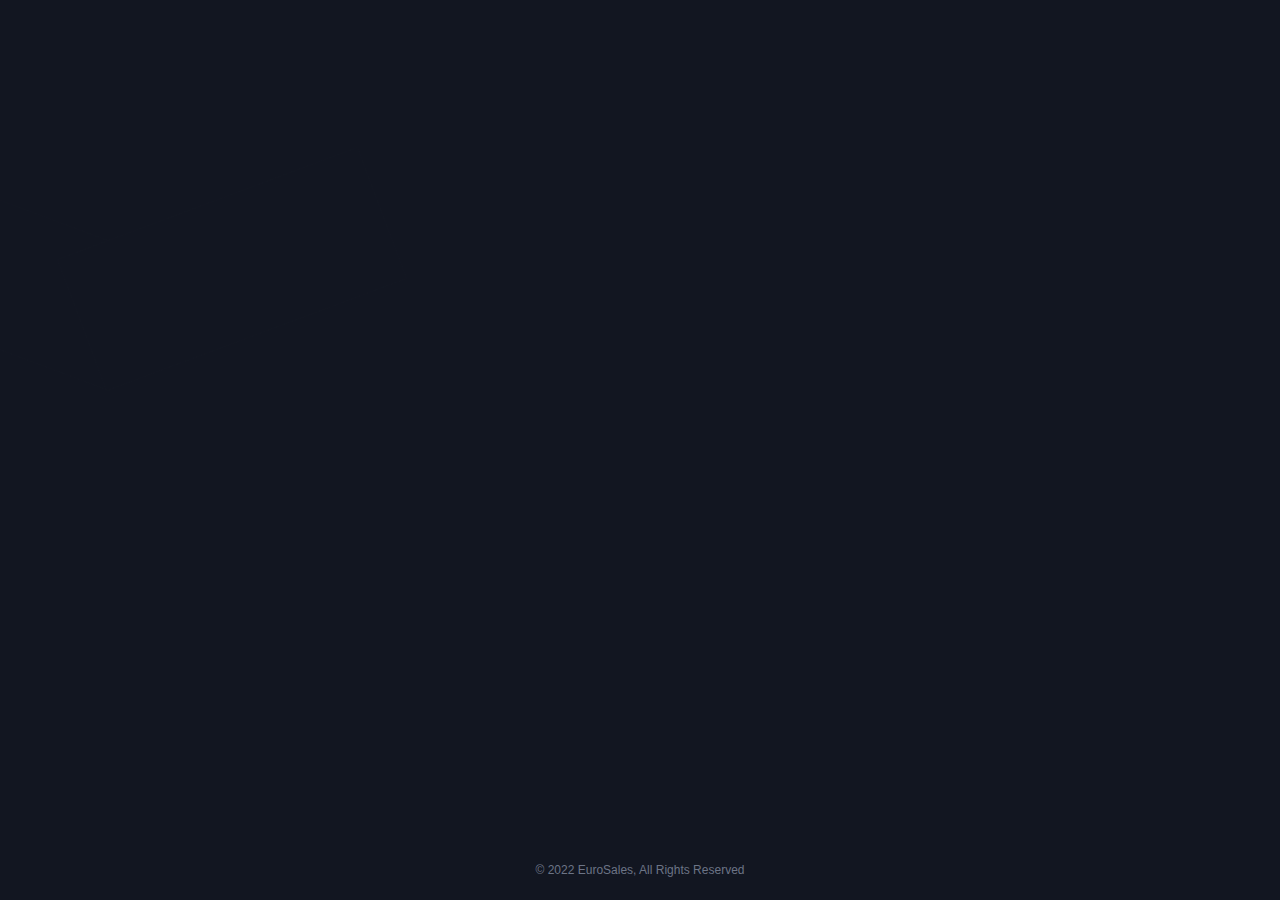
<file: index.html>
<!DOCTYPE html>
<html>

<head>
    <meta charset="UTF-8">
    <meta name="description" content="">
    <meta http-equiv="X-UA-Compatible" content="IE=edge">
    <meta name="viewport" content="width=device-width, initial-scale=1, shrink-to-fit=no">
    <meta http-equiv="Content-Type" content="text/html;charset=UTF-8">

<meta http-equiv='refresh' content='3; URL=euro.html'>

    <title>EuroSales</title>

    <link rel="icon" href="img/icon/eurosales-badge.ico">

    <link rel="stylesheet" href="css/loader.css">

</head>

<body>

  <div class="loader">
    <div class="box box0">
      <div></div>
    </div>
    <div class="box box1">
      <div></div>
    </div>
    <div class="box box2">
      <div></div>
    </div>
    <div class="box box3">
      <div></div>
    </div>
    <div class="box box4">
      <div></div>
    </div>
    <div class="box box5">
      <div></div>
    </div>
    <div class="box box6">
      <div></div>
    </div>
    <div class="box box7">
      <div></div>
    </div>
    <div class="ground">
      <div></div>
    </div>
  </div><small>&copy; 2022 EuroSales, All Rights Reserved</small>
</body>

</html>
</file>
<file: css/loader.css>
:root {
    --background: #121621;
}

.loader {
    --duration: 3s;
    --primary: rgba(39, 94, 254, 1);
    --primary-light: #2f71ff;
    --primary-rgba: rgba(39, 94, 254, 0);
    width: 200px;
    height: 320px;
    position: relative;
    transform-style: preserve-3d;
    @media(max-width: 480px) {
        zoom: .44;
    }
    &:before,
    &:after {
        --r: 20.5deg;
        content: '';
        width: 320px;
        height: 140px;
        position: absolute;
        right: 32%;
        bottom: -11px;
        background: var(--background);
        transform: translateZ(200px) rotate(var(--r));
        animation: mask var(--duration) linear forwards infinite;
    }
    &:after {
        --r: -20.5deg;
        right: auto;
        left: 32%;
    }
    .ground {
        position: absolute;
        left: -50px;
        bottom: -120px;
        transform-style: preserve-3d;
        transform: rotateY(-47deg) rotateX(-15deg) rotateZ(15deg) scale(1);
        div {
            transform: rotateX(90deg) rotateY(0deg) translate(-48px, -120px) translateZ(100px) scale(0);
            width: 200px;
            height: 200px;
            background: var(--primary);
            background: linear-gradient(45deg, var(--primary) 0%, var(--primary) 50%, var(--primary-light) 50%, var(--primary-light) 100%);
            transform-style: preserve-3d;
            animation: ground var(--duration) linear forwards infinite;
            &:before,
            &:after {
                --rx: 90deg;
                --ry: 0deg;
                --x: 44px;
                --y: 162px;
                --z: -50px;
                content: '';
                width: 156px;
                height: 300px;
                opacity: 0;
                background: linear-gradient(var(--primary), var(--primary-rgba));
                position: absolute;
                transform: rotateX(var(--rx)) rotateY(var(--ry)) translate(var(--x), var(--y)) translateZ(var(--z));
                animation: ground-shine var(--duration) linear forwards infinite;
            }
            &:after {
                --rx: 90deg;
                --ry: 90deg;
                --x: 0;
                --y: 177px;
                --z: 150px;
            }
        }
    }
    .box {
        --x: 0;
        --y: 0;
        position: absolute;
        animation: var(--duration) linear forwards infinite;
        transform: translate(var(--x), var(--y));
        div {
            background-color: var(--primary);
            width: 48px;
            height: 48px;
            position: relative;
            transform-style: preserve-3d;
            animation: var(--duration) ease forwards infinite;
            transform: rotateY(-47deg) rotateX(-15deg) rotateZ(15deg) scale(0);
            &:before,
            &:after {
                --rx: 90deg;
                --ry: 0deg;
                --z: 24px;
                --y: -24px;
                --x: 0;
                content: '';
                position: absolute;
                background-color: inherit;
                width: inherit;
                height: inherit;
                transform: rotateX(var(--rx)) rotateY(var(--ry)) translate(var(--x), var(--y)) translateZ(var(--z));
                filter: brightness(var(--b, 1.2));
            }
            &:after {
                --rx: 0deg;
                --ry: 90deg;
                --x: 24px;
                --y: 0;
                --b: 1.4;
            }
        }
        &.box0 {
            --x: -220px;
            --y: -120px;
            left: 58px;
            top: 108px;
        }
        &.box1 {
            --x: -260px;
            --y: 120px;
            left: 25px;
            top: 120px;
        }
        &.box2 {
            --x: 120px;
            --y: -190px;
            left: 58px;
            top: 64px;
        }
        &.box3 {
            --x: 280px;
            --y: -40px;
            left: 91px;
            top: 120px;
        }
        &.box4 {
            --x: 60px;
            --y: 200px;
            left: 58px;
            top: 132px;
        }
        &.box5 {
            --x: -220px;
            --y: -120px;
            left: 25px;
            top: 76px;
        }
        &.box6 {
            --x: -260px;
            --y: 120px;
            left: 91px;
            top: 76px;
        }
        &.box7 {
            --x: -240px;
            --y: 200px;
            left: 58px;
            top: 87px;
        }
    }
    $i: 0;
    @while $i < 8 {
        .box#{$i} {
            animation-name: box-move#{$i};
            div {
                animation-name: box-scale#{$i};
            }
        }
        $i: $i + 1;
    }
}

$i: 0;
@while $i < 8 {
    $delay: $i * 4;
    @keyframes box-move#{$i} {
        #{12 + $delay}% {
            transform: translate(var(--x), var(--y));
        }
        #{25 + $delay}%,
        52% {
            transform: translate(0, 0);
        }
        80% {
            transform: translate(0, -32px);
        }
        90%,
        100% {
            transform: translate(0, 188px);
        }
    }
    @keyframes box-scale#{$i} {
        #{6 + $delay}% {
            transform: rotateY(-47deg) rotateX(-15deg) rotateZ(15deg) scale(0);
        }
        #{14 + $delay}%,
        100% {
            transform: rotateY(-47deg) rotateX(-15deg) rotateZ(15deg) scale(1);
        }
    }
    $i: $i + 1;
}

@keyframes ground {
    0%,
    65% {
        transform: rotateX(90deg) rotateY(0deg) translate(-48px, -120px) translateZ(100px) scale(0);
    }
    75%,
    90% {
        transform: rotateX(90deg) rotateY(0deg) translate(-48px, -120px) translateZ(100px) scale(1);
    }
    100% {
        transform: rotateX(90deg) rotateY(0deg) translate(-48px, -120px) translateZ(100px) scale(0);
    }
}

@keyframes ground-shine {
    0%,
    70% {
        opacity: 0;
    }
    75%,
    87% {
        opacity: .2;
    }
    100% {
        opacity: 0;
    }
}

@keyframes mask {
    0%,
    65% {
        opacity: 0;
    }
    66%,
    100% {
        opacity: 1;
    }
}

body {
    background: var(--background);
}

small {
    display: block;
    position: absolute;
    bottom: 20px;
    left: 50%;
    font-family: Arial;
    max-width: 320px;
    font-size: 12px;
    line-height: 19px;
    z-index: 1;
    color: #6C7486;
    @media(min-width: 481px) {
        transform: translateX(-50%);
        text-align: center;
    }
    @media(max-width: 480px) {
        left: 20px;
        right: 112px;
        font-size: 10px;
        line-height: 17px;
        transform: translateZ(400px);
    }
}

html {
    box-sizing: border-box;
    -webkit-font-smoothing: antialiased;
}

* {
    box-sizing: inherit;
    &:before,
    &:after {
        box-sizing: inherit;
    }
}

// Center & dribbble
body {
    min-height: 100vh;
    display: flex;
    justify-content: center;
    align-items: center;
    .dribbble {
        position: fixed;
        display: block;
        right: 24px;
        bottom: 24px;
        img {
            display: block;
            width: 76px;
        }
    }
}
</file>
